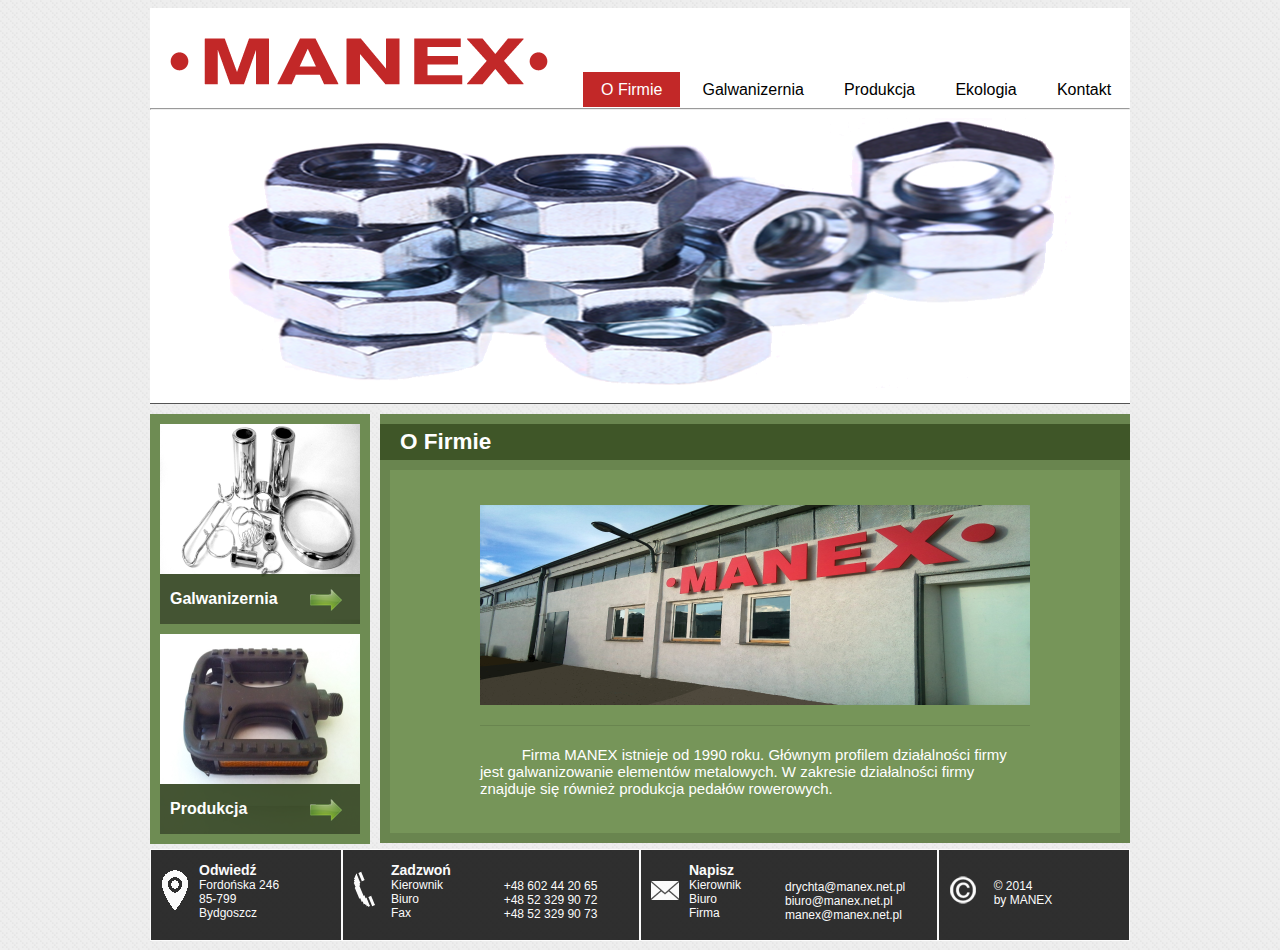
<file: index.html>
<!DOCTYPE html 
     PUBLIC "-//W3C//DTD XHTML 1.0 Transitional//EN"
    "http://www.w3.org/TR/xhtml1/DTD/xhtml1-transitional.dtd">
<html xmlns="http://www.w3.org/1999/xhtml" xml:lang="pl" lang="pl">
	<head>
		<title>Manex Bydgoszcz Galwanizernia chromowanie</title>
        <meta name="description" content="Głównym profilem działalności firmy Manex jest galwanizowanie elementów metalowych. Firma zajmuje się również hurtową sprzedazą pedałów rowerowych."/>
        <meta name="keywords" content="manex Bydgoszcz, galwanizernia Bydgoszcz, pedały rowerowe hurt Bydgoszcz" /> 
		<meta http-equiv="content-type" content="text/html; charset=utf-8" />
        <link rel="stylesheet" type="text/css" media="screen" href="style.css" />
	</head>
	<body>
    
    	<div id="all" class="all">

<!-------------------------Head----------------------->

            <div id="head" class="head">
            	
                	<div id="logo">
                		<img src="img/logom.png" alt=""/>
                	</div>
                	<div id="menu">
                		<div id="pusty"></div>
                    	<div id="m_buttons" class="m_buttons">
                    		<a href="index.html" class="active"><span>O Firmie</span></a>
                    		<a href="index1.html"><span>Galwanizernia</span></a>
                    		<a href="index2.html"><span>Produkcja</span></a>
                    		<a href="index3.html"><span>Ekologia</span></a>
                    		<a href="index4.html"><span>Kontakt</span></a>
                    	</div>
                	</div>
                	<hr id="h_hr"/>
            		<div id="banner">
            			<img src="img/banermanexu.png"/>
            		</div> 
         	</div>
             
<!---------------------Body------------------>

        	<div id="body" class="body">
<!---------------------Left side-------------->           	
                <div id="b_left" class="float_left">
               		<div class="b_left_img">
                   		<div id="b_left_imgtop">
                        	<img src="img/galw.png" alt="" />
                            <a href="index1.html"> 
                            	<div class="b_left_img_title">
                        			<h4>Galwanizernia</h4>
                                    <img class="input" src="img/arrow.png"/>
                                	<br/>
                                	<p>Kompleksowa obsługa zakładów produkcyjnych oraz klientów indywidualnych.</p>
                        		</div>
                             </a>
                        </div>
                        <div style="width:200px; height:10px;"></div>
                        <div id="b_left_imgbottom">
                        	<img src="img/produkcja.png" alt=""/>
                            <a href="index2.html">
                            	<div class="b_left_img_title">
                        			<h4>Produkcja</h4>
                                	<img class="input" src="img/arrow.png"/>
                                	<br/>
                                <p>Hurtowa sprzedaż popularnych rodzajów pedałów i odblasków.</p>
                        		</div>
                            </a>
                        </div>
                        
                    </div>	
            	</div>
                
<!---------------------Right side--------------->            
                <div id="b_right" class="float_left">
               		<div id="b_right_h2">
                   		<h2>O Firmie</h2>
                	</div>
            	<!--<div id="pasek"></div>-->
                	<div id="b_right_in">
                    	<div id="b_right_img">
                   			<img src="img/firma.png"/>
                		</div>
                        <div id="b_txt">
                   			<p>&nbsp;&nbsp;&nbsp;&nbsp;&nbsp;&nbsp;&nbsp;&nbsp;&nbsp;&nbsp;Firma MANEX istnieje od 1990 roku. Głównym profilem działalności firmy jest galwanizowanie elementów metalowych. W zakresie działalności firmy znajduje się również produkcja pedałów rowerowych. </p>
               			</div>
                        
                    </div>
                    
                	
            	<!--<div id="pasek"></div>-->
            	</div>

           </div>
<!------------------Footer--------------------------------->           
            
        	<div id="footer" class="footer clear_both">
           		<div class="footboxshort">
               		<div class="f_icon">
                  		<br/>
                    	<img src="img/locationicon.png" />
                	</div>
                	<div class="f_span_txt">
               			<p><span>Odwiedź</span><br/>
                   	  	Fordońska 246<br/>
                      	85-799 Bydgoszcz
                    	</p>
                	</div>
                    
            	</div>
             
            	<div class="footboxlong">
               		<div class="f_icon">
               			<br/>
                    	<img src="img/phoneicon.png" />
               		</div>
                	<div class="f_span_txt">
                   		<p><span>Zadzwoń</span><br/>
                   	   	Kierownik <br/>
                   	   	Biuro <br/>        
                   	   	Fax
                    	</p> 
               		</div>
                	<div class="f_txt">
                   		<br/>
                    	<p>&nbsp;&nbsp;&nbsp;&nbsp;&nbsp;+48 602 44 20 65<br/>
                       	&nbsp;&nbsp;&nbsp;&nbsp;&nbsp;+48 52 329 90 72<br/>
                       	&nbsp;&nbsp;&nbsp;&nbsp;&nbsp;+48 52 329 90 73
                    	<p>
               		</div>
            	</div>
            
            	<div class="footboxlong">
               		<div class="f_icon">
                   		<br/>
                    	<img src="img/mailicon.png" />
                	</div>
                	<div class="f_span_txt">
                   		<p><span>Napisz</span><br/>
                        Kierownik<br/> 
                        Biuro<br/>    
                        Firma
                    	</p>   
                	</div>
                	<div class="f_txt">
                   		<div style="position:relative; top:30px;">
                    	<a class="f_mail" href="mailto:drychta@manex.net.pl">drychta@manex.net.pl</a><br/>
                       	<a class="f_mail" href="mailto:biuro@manex.net.pl">biuro@manex.net.pl</a><br/>
                       	<a class="f_mail" href="mailto:manex@manex.net.pl">manex@manex.net.pl</a>
                  		</div>
                	</div>
            	</div>
            
            	<div class="footboxshort">
               		<div class="f_icon">
                   		<br/>
                    	<img src="img/copyright.png" />
                	</div>
                	<div class="f_span_txt">
                    	<br/>
                    	<p>&nbsp;&nbsp;© 2014<br/>
                       	&nbsp;&nbsp;by MANEX
                    	</p>
                	</div>
            	</div>
            </div>
<!---------------------------------------------------------->
        </div> 
	</body>
</html>
</file>
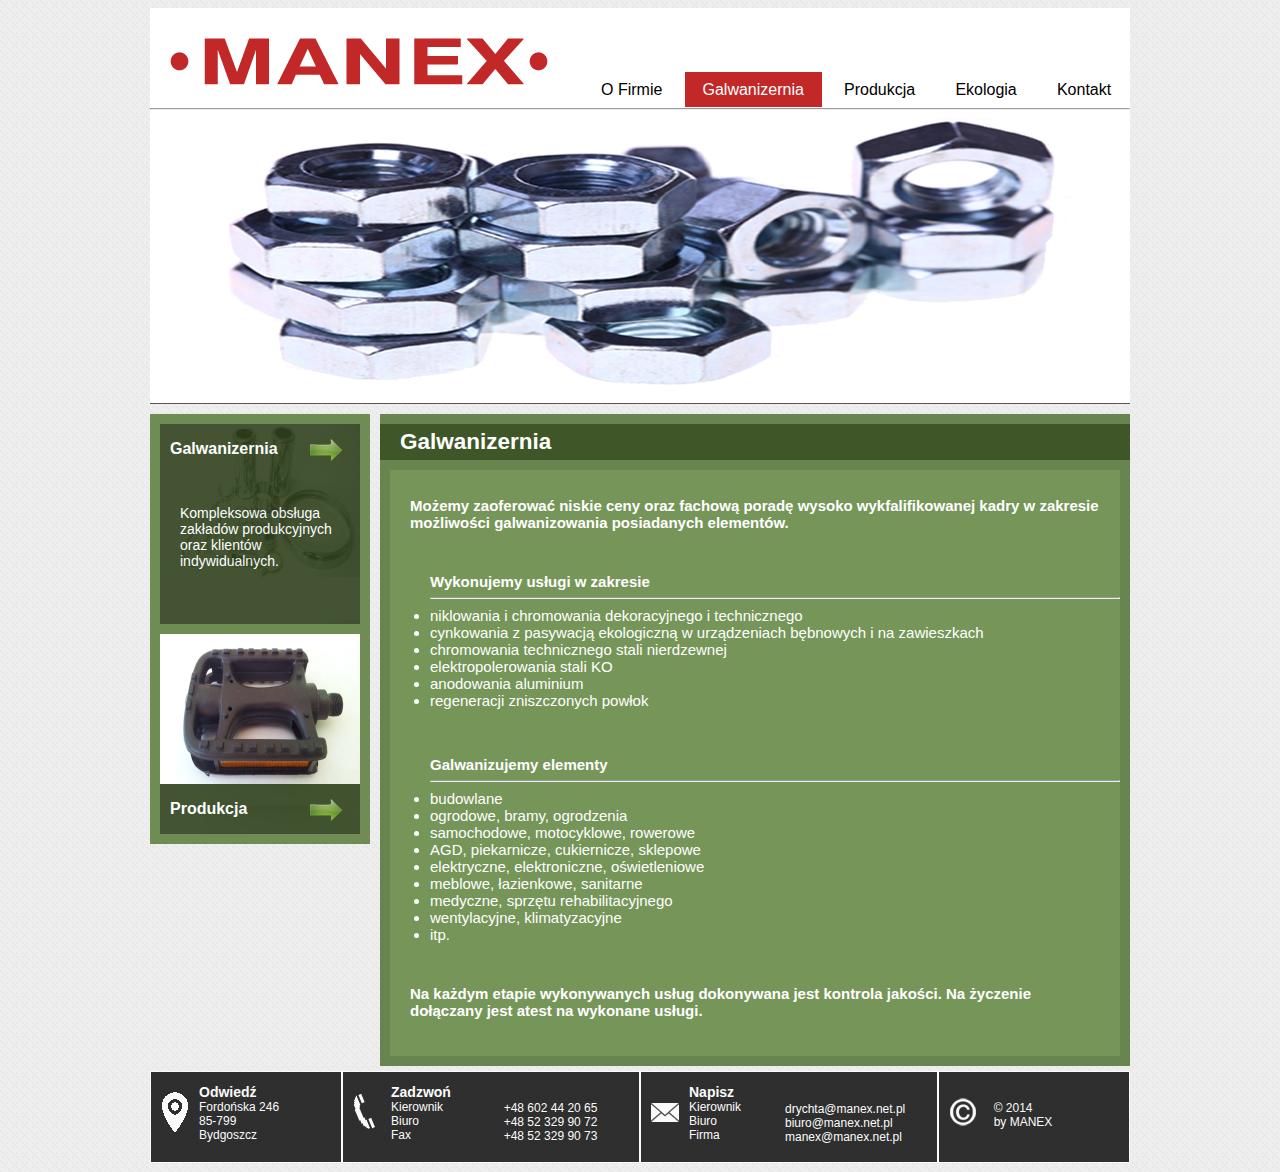
<file: index1.html>
<!DOCTYPE html 
     PUBLIC "-//W3C//DTD XHTML 1.0 Transitional//EN"
    "http://www.w3.org/TR/xhtml1/DTD/xhtml1-transitional.dtd">
<html xmlns="http://www.w3.org/1999/xhtml" xml:lang="pl" lang="pl">
	<head>
		<title>Galwanizernia</title>
		<meta http-equiv="content-type" content="text/html; charset=utf-8" />
        <meta name="description" content="Manex Galwanizernia Bydgoszcz oferuje usługi :  niklowania, chromowania, cynkowania, elektropolerowania, anadowania aluminium, regeneracji zniszczonych powłok."/>
        <meta name=keywords" content="galwanizernia Bydgoszcz, chromowanie Bydgoszcz, cynkowanie Bydgoszcz, niklowanie Bydgoszcz, elektropolerowanie Bydgoszcz"/>
        <link rel="stylesheet" type="text/css" media="screen" href="style.css" />
	</head>
	<body>
    
    	<div id="all" class="all">

<!-------------------------Head----------------------->

            <div id="head" class="head">
            	
                	<div id="logo">
                		<img src="img/logom.png" alt=""/>
                	</div>
                	<div id="menu">
                		<div id="pusty"></div>
                    	<div id="m_buttons" class="m_buttons">
                    		<a href="index.html"><span>O Firmie</span></a>
                    		<a href="index1.html" class="active"><span>Galwanizernia</span></a>
                    		<a href="index2.html"><span>Produkcja</span></a>
                    		<a href="index3.html"><span>Ekologia</span></a>
                    		<a href="index4.html"><span>Kontakt</span></a>
                    	</div>
                	</div>
                	<hr id="h_hr"/>
            		<div id="banner">
            			<img src="img/banermanexu.png"/>
            		</div> 
         	</div>
             
<!---------------------Body------------------>

        	<div id="body" class="body">
<!---------------------Left side-------------->           	
                <div id="b_left" class="float_left">
               		<div class="b_left_img">
                   		<div id="b_left_imgtop">
                        	<img src="img/galw.png" alt="" />
                            <a href="index1.html"> 
                               	<div class="b_left_img_title_full">
                        			<h4>Galwanizernia</h4>
                                    <img class="input" src="img/arrow.png"/>
                                	<br/>
                                	<p>Kompleksowa obsługa zakładów produkcyjnych oraz klientów indywidualnych.</p>
                        		</div>
                             </a>
                        </div>
                        <div style="width:200px; height:10px;"></div>
                        <div id="b_left_imgbottom">
                        	<img src="img/produkcja.png" alt=""/>
                            <a href="index2.html">
                            	<div class="b_left_img_title">
                        			<h4>Produkcja</h4>
                                	<img class="input" src="img/arrow.png"/>
                                	<br/>
                                <p>Hurtowa sprzedaż popularnych rodzajów pedałów i odblasków.</p>
                        		</div>
                            </a>
                        </div>
                        
                    </div>	
            	</div>
                
<!---------------------Right side--------------->            
                <div id="b_right" class="float_left">
               		<div id="b_right_h2">
                   		<h2>Galwanizernia</h2>
                	</div>
            	<!--<div id="pasek"></div>-->
                	<div id="b_right_in">
                    	<br/>
                        <div class="b_right_in_span">
                        	<span>Możemy zaoferować niskie ceny oraz fachową poradę wysoko wykfalifikowanej kadry w zakresie możliwości galwanizowania posiadanych elementów.</span>
                        </div>
                        <br/>
                        <ul>
                        	<span>Wykonujemy usługi w zakresie </span>
                        	<hr id="b_hr"/>
                        	<li>niklowania i chromowania dekoracyjnego i technicznego</li>
                            <li>cynkowania z pasywacją ekologiczną w urządzeniach bębnowych i na zawieszkach</li>
                            <li>chromowania technicznego stali nierdzewnej</li>
                            <li>elektropolerowania stali KO</li>
                            <li>anodowania aluminium</li>
                            <li>regeneracji zniszczonych powłok</li>
                        </ul>
                      		<br/>
                        <ul>
                        	<span>Galwanizujemy elementy </span>
                        	<hr/>
                        	<li>budowlane</li>
                            <li>ogrodowe, bramy, ogrodzenia</li>
                            <li>samochodowe, motocyklowe, rowerowe</li>
                            <li>AGD, piekarnicze, cukiernicze, sklepowe</li>
                            <li>elektryczne, elektroniczne, oświetleniowe</li>
                            <li>meblowe, łazienkowe, sanitarne</li>
                            <li>medyczne, sprzętu rehabilitacyjnego</li>
                            <li>wentylacyjne, klimatyzacyjne</li>
                            <li>itp.</li>
                        </ul>
                        <br/>
                        <div class="b_right_in_span">
                        	<span>Na każdym etapie wykonywanych usług dokonywana jest kontrola jakości. Na życzenie dołączany jest atest na wykonane usługi.</span>
                        </div>

​

                           	
                        
                    </div>
                    
                	
            	<!--<div id="pasek"></div>-->
            	</div>

            </div>
<!------------------Footer--------------------------------->           
            
        	<div id="footer" class="footer clear_both">
           		<div class="footboxshort">
               		<div class="f_icon">
                  		<br/>
                    	<img src="img/locationicon.png" />
                	</div>
                	<div class="f_span_txt">
               			<p><span>Odwiedź</span><br/>
                   	  	Fordońska 246<br/>
                      	85-799 Bydgoszcz
                    	</p>
                	</div>
                    
            	</div>
             
            	<div class="footboxlong">
               		<div class="f_icon">
               			<br/>
                    	<img src="img/phoneicon.png" />
               		</div>
                	<div class="f_span_txt">
                   		<p><span>Zadzwoń</span><br/>
                   	   	Kierownik <br/>
                   	   	Biuro <br/>        
                   	   	Fax
                    	</p> 
               		</div>
                	<div class="f_txt">
                   		<br/>
                    	<p>&nbsp;&nbsp;&nbsp;&nbsp;&nbsp;+48 602 44 20 65<br/>
                       	&nbsp;&nbsp;&nbsp;&nbsp;&nbsp;+48 52 329 90 72<br/>
                       	&nbsp;&nbsp;&nbsp;&nbsp;&nbsp;+48 52 329 90 73
                    	<p>
               		</div>
            	</div>
            
            	<div class="footboxlong">
               		<div class="f_icon">
                   		<br/>
                    	<img src="img/mailicon.png" />
                	</div>
                	<div class="f_span_txt">
                   		<p><span>Napisz</span><br/>
                        Kierownik<br/> 
                        Biuro<br/>    
                        Firma
                    	</p>   
                	</div>
                	<div class="f_txt">
                   		<div style="position:relative; top:30px;">
                    	<a class="f_mail" href="mailto:drychta@manex.net.pl">drychta@manex.net.pl</a><br/>
                       	<a class="f_mail" href="mailto:biuro@manex.net.pl">biuro@manex.net.pl</a><br/>
                       	<a class="f_mail" href="mailto:manex@manex.net.pl">manex@manex.net.pl</a>
                  		</div>
                	</div>
            	</div>
            
            	<div class="footboxshort">
               		<div class="f_icon">
                   		<br/>
                    	<img src="img/copyright.png" />
                	</div>
                	<div class="f_span_txt">
                    	<br/>
                    	<p>&nbsp;&nbsp;© 2014<br/>
                       	&nbsp;&nbsp;by MANEX
                    	</p>
                	</div>
            	</div>
            </div>
<!---------------------------------------------------------->
        </div> 
	</body>
</html>
</file>
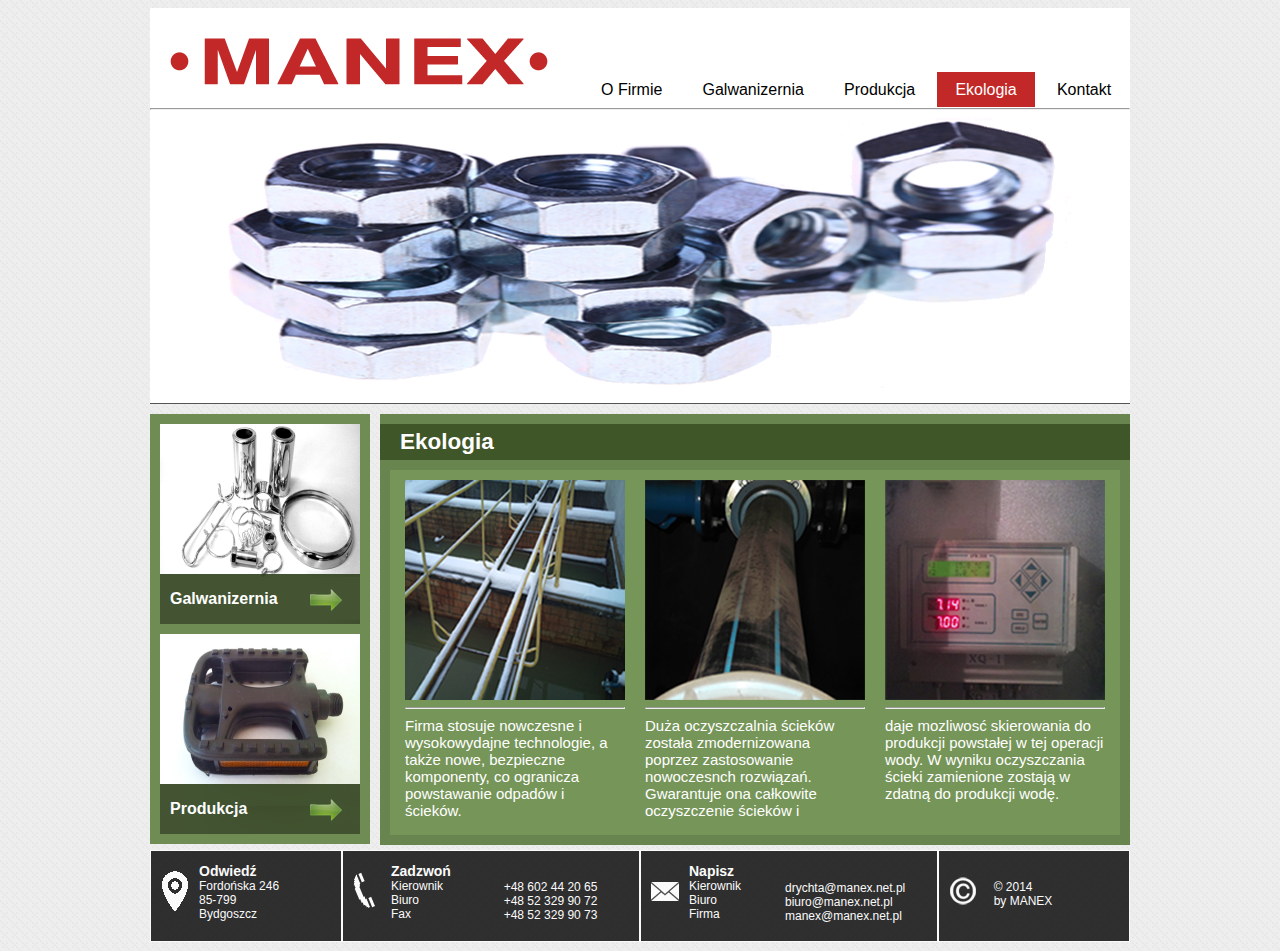
<file: index3.html>
<!DOCTYPE html 
     PUBLIC "-//W3C//DTD XHTML 1.0 Transitional//EN"
    "http://www.w3.org/TR/xhtml1/DTD/xhtml1-transitional.dtd">
<html xmlns="http://www.w3.org/1999/xhtml" xml:lang="pl" lang="pl">
	<head>
		<title>Ekologia</title>
		<meta http-equiv="content-type" content="text/html; charset=utf-8" />
        <meta name="description" content="Firma stosuje nowczesne i wysokowydajne technologie, a także nowe, bezpieczne komponenty, co ogranicza powstawanie odpadów i ścieków."/>
        <meta name=keywords" content="manex Bydgoszcz, galwanizernia Bydgoszcz"/>
        <link rel="stylesheet" type="text/css" media="screen" href="style.css" />
	</head>
	<body>
    
    	<div id="all" class="all">

<!-------------------------Head----------------------->

            <div id="head" class="head">
            	
                	<div id="logo">
                		<img src="img/logom.png" alt=""/>
                	</div>
                	<div id="menu">
                		<div id="pusty"></div>
                    	<div id="m_buttons" class="m_buttons">
                    		<a href="index.html"><span>O Firmie</span></a>
                    		<a href="index1.html"><span>Galwanizernia</span></a>
                    		<a href="index2.html"><span>Produkcja</span></a>
                    		<a href="index3.html" class="active"><span>Ekologia</span></a>
                    		<a href="index4.html"><span>Kontakt</span></a>
                    	</div>
                	</div>
                	<hr id="h_hr"/>
            		<div id="banner">
            			<img src="img/banermanexu.png"/>
            		</div> 
         	</div>
             
<!---------------------Body------------------>

        	<div id="body" class="body">
<!---------------------Left side-------------->           	
                <div id="b_left" class="float_left">
               		<div class="b_left_img">
                   		<div id="b_left_imgtop">
                        	<img src="img/galw.png" alt="" />
                            <a href="index1.html"> 
                            	<div class="b_left_img_title">
                        			<h4>Galwanizernia</h4>
                                    <img class="input" src="img/arrow.png"/>
                                	<br/>
                                	<p>Kompleksowa obsługa zakładów produkcyjnych oraz klientów indywidualnych.</p>
                        		</div>
                             </a>
                        </div>
                        <div style="width:200px; height:10px;"></div>
                        <div id="b_left_imgbottom">
                        	<img src="img/produkcja.png" alt=""/>
                            <a href="index2.html">
                            	<div class="b_left_img_title">
                        			<h4>Produkcja</h4>
                                	<img class="input" src="img/arrow.png"/>
                                	<br/>
                                <p>Hurtowa sprzedaż popularnych rodzajów pedałów i odblasków.</p>
                        		</div>
                            </a>
                        </div>
                        
                    </div>	
            	</div>
                
<!---------------------Right side--------------->            
                <div id="b_right" class="float_left">
               		<div id="b_right_h2">
                   		<h2>Ekologia</h2>
                	</div>
            	
                	<div id="b_right_in">
                    	<div id="b_right_in_eko">
                        	<div class="b_eko_img">
                        		<img src="img/eko1.png" />
                            	<hr/>
                                
                                <p >Firma stosuje nowczesne i wysokowydajne technologie, a także nowe, bezpieczne komponenty, co ogranicza powstawanie odpadów i&nbsp; ścieków.</p>
                        	</div>
                        	<div class="b_eko_img">
                            	<img src="img/eko2.png"/>
                                <hr/>
                                
                                <p>Duża oczyszczalnia ścieków została zmodernizowana poprzez zastosowanie nowoczesnch rozwiązań. Gwarantuje ona całkowite oczyszczenie ścieków i</p>
                        	</div>
                        	<div class="b_eko_img">
                            	<img src="img/eko3.png"/>
                                <hr/>
                                
                                <p >daje mozliwosć skierowania do produkcji powstałej w tej operacji wody. W wyniku oczyszczania ścieki zamienione zostają w zdatną do produkcji wodę.</p>
                        	</div>
                    		<div class="clear_both"></div>
                    	</div>
                    </div>
                </div> 
            </div>            
                        		
<!------------------Footer--------------------------------->           
            
        	<div id="footer" class="footer clear_both">
           		<div class="footboxshort">
               		<div class="f_icon">
                  		<br/>
                    	<img src="img/locationicon.png" />
                	</div>
                	<div class="f_span_txt">
               			<p><span>Odwiedź</span><br/>
                   	  	Fordońska 246<br/>
                      	85-799 Bydgoszcz
                    	</p>
                	</div>
                    
            	</div>
             
            	<div class="footboxlong">
               		<div class="f_icon">
               			<br/>
                    	<img src="img/phoneicon.png" />
               		</div>
                	<div class="f_span_txt">
                   		<p><span>Zadzwoń</span><br/>
                   	   	Kierownik <br/>
                   	   	Biuro <br/>        
                   	   	Fax
                    	</p> 
               		</div>
                	<div class="f_txt">
                   		<br/>
                    	<p>&nbsp;&nbsp;&nbsp;&nbsp;&nbsp;+48 602 44 20 65<br/>
                       	&nbsp;&nbsp;&nbsp;&nbsp;&nbsp;+48 52 329 90 72<br/>
                       	&nbsp;&nbsp;&nbsp;&nbsp;&nbsp;+48 52 329 90 73
                    	<p>
               		</div>
            	</div>
            
            	<div class="footboxlong">
               		<div class="f_icon">
                   		<br/>
                    	<img src="img/mailicon.png" />
                	</div>
                	<div class="f_span_txt">
                   		<p><span>Napisz</span><br/>
                        Kierownik<br/> 
                        Biuro<br/>    
                        Firma
                    	</p>   
                	</div>
                	<div class="f_txt">
                   		<div style="position:relative; top:30px;">
                    	<a class="f_mail" href="mailto:drychta@manex.net.pl">drychta@manex.net.pl</a><br/>
                       	<a class="f_mail" href="mailto:biuro@manex.net.pl">biuro@manex.net.pl</a><br/>
                       	<a class="f_mail" href="mailto:manex@manex.net.pl">manex@manex.net.pl</a>
                  		</div>
                	</div>
            	</div>
            
            	<div class="footboxshort">
               		<div class="f_icon">
                   		<br/>
                    	<img src="img/copyright.png" />
                	</div>
                	<div class="f_span_txt">
                    	<br/>
                    	<p>&nbsp;&nbsp;© 2014<br/>
                       	&nbsp;&nbsp;by MANEX
                    	</p>
                	</div>
            	</div>
            </div>
<!---------------------------------------------------------->
        </div> 
	</body>
</html>
</file>
<file: style.css>
@charset "utf-8";
/* CSS Document */
body {
	font-family:Arial, Helvetica, sans-serif;
	font-size:15px;
	overflow:scroll;
	background-image:url(img/2.png);
	
}

h1,h2,h3,h4 {
	font-family:Arial, Helvetica, sans-serif;
}

div, img, h1, h2, h3 {
	margin:0;
	padding:0;
	border:0;
	
}

div#all {
	width:980px;
	height:auto;
	margin:0 auto;
	
	position:relative;
	
	
}

#head {
	width:980px;
	height:auto;
	overflow:hidden;
	background-color:white;
	position:relative;
}

#head  #logo {
	width:433px;
	height:100px;
	float:left;
	position:relative;
}

#head > #logo > img {
	position:absolute;
	top:25px;
	left:15px;
	opacity:0.9;
}

#head  #menu {
	width:547px;
	height:100px;
	float:left;
}

#head  #menu  #pusty {
	width:554px;
	height:60px;
}

.m_buttons a {
	color:black;
	padding:9px 18px 9px 18px;
	font-size:16px;
	line-height:44px;
	
}

  
.m_buttons a:link {
	text-decoration:none;
}

/*.m_buttons a:visited {
	background-color:black;
	color:white;
	opacity:1;
}*/
.m_buttons a:hover {
	color:white;
	background-color:black;
	opacity:0.8;
	transition: background-color 0.4s ease;
	
}

.m_buttons a.active {
	color:white;
	background-color:#bc1111;
	opacity:0.9;
}

.m_buttons a span:active {
	position:relative;
	top:1px;
	left:1px;
}
/*.m_buttons a:visited {
	background-color:black;
	color:red;
	opacity:0.9;
}*/
	
.m_buttons a  span:active {
	position:relative;
	top:1px;
	left:1px;
	
}

#head  #h_hr {
	clear:both;
	color:black;
	background-color:balck;
	
}

#head #banner {
	border-bottom:1px inset black;
	height:285px;
}
/*------------- BODY -------------------------------*/
div#body {
	width:980px;
	height:auto;
	
	
	
	color:white;
	position:relative;
	top:10px;
	
	
	
}

.float_left {
	float:left;
}

.clear_both {
	clear:both;
}

.justify {
	text-align:justify;
}
/*---------Left side------------*/

#body #b_left {
	width:220px;
	height:430px;
	background-color:#6e8c53;
	position:relative;
	
}

#body #b_left .b_left_img {
	margin-top:10px;
	margin-left:10px;
	
}

#body #b_left .b_left_img #b_left_imgtop  {
	position:relative;
	width:200px;
}

#body #b_left .b_left_img #b_left_imgtop .b_left_img_title {
	background-color:#30421d;
	width:100%;
	height:50px;
	opacity:0.9;
	position:absolute;
	top:150px;
	overflow:hidden;
	
}
#body #b_left .b_left_img .b_left_img_title_full{
	background-color:#30421d;
	width:100%;
	height:200px;
	opacity:0.9;
	position:absolute;
	top:0px;
	color:white;
}


#body #b_left .b_left_img  p {
	padding:0 20px;
	font-size:14px;
}

#body #b_left .b_left_img .b_left_img_title {
	color:white;
}

#body #b_left .b_left_img  .input {
	position:absolute;
	top:10px;
	left:150px;
	opacity:0.7;
}

#body #b_left .b_left_img .b_left_img_title .input:hover {
	opacity:1;
}

#body #b_left .b_left_img #b_left_imgtop .b_left_img_title:hover {
	background-color:#30421d;
	width:100%;
	height:200px;
	opacity:0.9;
	position:absolute;
	top:0px;
	transition:0.2s ease-in;
}
#body #b_left .b_left_img #b_left_imgbottom {
	position:relative;
	width:200px;
}

#body #b_left .b_left_img #b_left_imgbottom .b_left_img_title {
	background-color:#30421d;
	width:100%;
	height:50px;
	opacity:0.9;
	position:absolute;
	top:150px;
	overflow:hidden;
}

#body #b_left .b_left_img #b_left_imgbottom .t_active {
	background-color:#30421d;
	width:100%;
	height:200px;
	opacity:0.9;
	position:absolute;
	top:0px;
	
}

#body #b_left .b_left_img #b_left_imgbottom .b_left_img_title:hover {
	background-color:#30421d;
	width:100%;
	height:200px;
	opacity:0.9;
	position:absolute;
	top:0px;
	transition:0.2s ease-in;
	
}

#body #b_left .b_left_img h4 {
	margin-left:10px;
	line-height:8px;
	font-size:16px;
}

/*-----------Right side-----------------------------*/
#body #b_right {
	width:750px;
	padding-bottom:10px;
	/*border-right:1px inset black;*/
	background-color:#69854f;
	margin-left:10px;
	
}

#body #b_right #b_hr {
	background-color:#69854f;
	color:#69854f;
	
}

#body span {
	font-weight:bold;
	font-size:15px;
}



#body #b_right #b_right_h2{
	
	height:auto;
	background-color:#3F5628;
	overflow:hidden;
	position:relative;
	top:10px;
	padding:5px 0px 5px 20px;
	margin-bottom:10px;
	
	
	
}

#body #b_right #b_right_in {
	background-color: #769559;
	width:730px;
	padding-bottom:10px;
	margin:0px 10px 10px 10px;
	position:relative;
	top:10px;
}

#body #b_right #b_right_in #b_txt {
	width:550px;
	height:77px;
	margin-top:20px;
	
	margin-left:90px;
	border-top:1px solid #69854f;
	padding-top:20px;
	
	
}

#body #b_right #b_right_img {
	width:550px;
	height:auto;
	overflow:hidden;
	margin:10px auto;
	padding-top:35px;
	
}



#body #b_right #b_right_img img{
	margin-left:auto;
	margin-right:auto;
	
	
	
	
}

/*#body #b_left #pasek {
	width:100%;
	height:6px;
	background-color:#EBEDEC;
	margin:0 auto;
	
}*/

#body #b_right h2 {
	margin:0;
	padding:0;
}

#body #b_right p {
	
	margin:0;
	padding:0;
}

#body #b_right #b_right_in .b_right_in_span {
	margin:10px 15px 10px 20px;
}

#body #b_right #b_right_in #b_right_in_eko {
	margin:10px 0px 0px 5px;
}

#body #b_right #b_right_in #b_right_in_eko .b_eko_img {
	float:left;
	width:220px;
	height:335px;
	margin:10px 10px 10px 10px;
	
}



/*------------------Galeria-----------------*/

#body #b_right #b_right_in .galery {
	width:200px;
	
	
	
}

#body #b_right #b_right_in .gal1 {
	margin-left:15px;
	margin-top:15px;
	
}

#body #b_right #b_right_in .g_txt {
	margin-top:15px;
	margin-left:15px;
	width:500px;
	height:150px;
	border-bottom:1px solid #69854f;
}

body:after {
  content: url(img/close.png) url(img/loading.gif) url(img/prev.png) url(img/next.png);
  display:none;
}

/* line 11, ../sass/lightbox.sass */
.lightboxOverlay {
  position: absolute;
  top: 0;
  left: 0;
  z-index: 9999;
  background-color: black;
  filter: progid:DXImageTransform.Microsoft.Alpha(Opacity=80);
  opacity: 0.8;
  display: none;
}

/* line 20, ../sass/lightbox.sass */
.lightbox {
  position: absolute;
  left: 0;
  width: 100%;
  z-index: 10000;
  text-align: center;
  line-height: 0;
  font-weight: normal;
}
/* line 28, ../sass/lightbox.sass */
.lightbox .lb-image {
  display: block;
  height: auto;
  -webkit-border-radius: 3px;
  -moz-border-radius: 3px;
  -ms-border-radius: 3px;
  -o-border-radius: 3px;
  border-radius: 3px;
}
/* line 32, ../sass/lightbox.sass */
.lightbox a img {
  border: none;
}

/* line 35, ../sass/lightbox.sass */
.lb-outerContainer {
  position: relative;
  background-color: white;
  *zoom: 1;
  width: 250px;
  height: 250px;
  margin: 0 auto;
  -webkit-border-radius: 4px;
  -moz-border-radius: 4px;
  -ms-border-radius: 4px;
  -o-border-radius: 4px;
  border-radius: 4px;
}
/* line 38, ../../../../.rvm/gems/ruby-1.9.3-p392/gems/compass-0.12.2/frameworks/compass/stylesheets/compass/utilities/general/_clearfix.scss */
.lb-outerContainer:after {
  content: "";
  display: table;
  clear: both;
}

/* line 44, ../sass/lightbox.sass */
.lb-container {
  padding: 4px;
}

/* line 47, ../sass/lightbox.sass */
.lb-loader {
  position: absolute;
  top: 43%;
  left: 0%;
  height: 25%;
  width: 100%;
  text-align: center;
  line-height: 0;
}

/* line 56, ../sass/lightbox.sass */
.lb-cancel {
  display: block;
  width: 32px;
  height: 32px;
  margin: 0 auto;
  background: url(img/loading.gif) no-repeat;
}

/* line 63, ../sass/lightbox.sass */
.lb-nav {
  position: absolute;
  top: 0;
  left: 0;
  height: 100%;
  width: 100%;
  z-index: 10;
}

/* line 71, ../sass/lightbox.sass */
.lb-container > .nav {
  left: 0;
}

/* line 74, ../sass/lightbox.sass */
.lb-nav a {
  outline: none;
}

/* line 77, ../sass/lightbox.sass */
.lb-prev, .lb-next {
  width: 49%;
  height: 100%;
  cursor: pointer;
  /* Trick IE into showing hover */
  display: block;
}

/* line 84, ../sass/lightbox.sass */
.lb-prev {
  left: 0;
  float: left;
}
/* line 87, ../sass/lightbox.sass */
.lb-prev:hover {
  background: url(img/prev.png) left 48% no-repeat;
}

/* line 90, ../sass/lightbox.sass */
.lb-next {
  right: 0;
  float: right;
}
/* line 93, ../sass/lightbox.sass */
.lb-next:hover {
  background: url(img/next.png) right 48% no-repeat;
}

/* line 96, ../sass/lightbox.sass */
.lb-dataContainer {
  margin: 0 auto;
  padding-top: 5px;
  *zoom: 1;
  width: 100%;
  -moz-border-radius-bottomleft: 4px;
  -webkit-border-bottom-left-radius: 4px;
  border-bottom-left-radius: 4px;
  -moz-border-radius-bottomright: 4px;
  -webkit-border-bottom-right-radius: 4px;
  border-bottom-right-radius: 4px;
}
/* line 38, ../../../../.rvm/gems/ruby-1.9.3-p392/gems/compass-0.12.2/frameworks/compass/stylesheets/compass/utilities/general/_clearfix.scss */
.lb-dataContainer:after {
  content: "";
  display: table;
  clear: both;
}

/* line 103, ../sass/lightbox.sass */
.lb-data {
  padding: 0 4px;
  color: #bbbbbb;
}
/* line 106, ../sass/lightbox.sass */
.lb-data .lb-details {
  width: 85%;
  float: left;
  text-align: left;
  line-height: 1.1em;
}
/* line 111, ../sass/lightbox.sass */
.lb-data .lb-caption {
  font-size: 13px;
  font-weight: bold;
  line-height: 1em;
}
/* line 115, ../sass/lightbox.sass */
.lb-data .lb-number {
  display: block;
  clear: left;
  padding-bottom: 1em;
  font-size: 12px;
  color: #999999;
}
/* line 121, ../sass/lightbox.sass */
.lb-data .lb-close {
  display: block;
  float: right;
  width: 30px;
  height: 30px;
  background: url(img/close.png) top right no-repeat;
  text-align: right;
  outline: none;
  filter: progid:DXImageTransform.Microsoft.Alpha(Opacity=70);
  opacity: 0.7;
}
/* line 130, ../sass/lightbox.sass */
.lb-data .lb-close:hover {
  cursor: pointer;
  filter: progid:DXImageTransform.Microsoft.Alpha(Opacity=100);
  opacity: 1;
}
/*-------kontakt-------*/

#body #b_right #b_right_in #map-canvas {
	width:400px;
	height:333px;
	margin:15px 15px 5px 15px;
		
}

#content {
	color:black;
	height:60px;
	
	
}

#body #b_right #b_right_in #text_kontakt {
	width:295px;
	height:333px;
	background-color:red;
	margin-top:15px;
	background-color:#769559;
	
	
}

#body #b_right #b_right_in #text_kontakt .kontakt {
	background-color:#769559;
	width:auto;
	
	border-bottom:6px solid #69854f;
	padding:16px 10px;
	
}
#body #b_right #b_right_in #text_kontakt .kontakt1 {
	background-color:#769559;
	width:auto;
	border-top:6px solid #69854f;
	border-bottom:6px solid #69854f;
	padding:16px 10px 0px 10px;
	
}

#kont_tel {
	margin-left:40px;
	
}

/*----------Footer---------------------*/
div#footer {
	width:980px;
	height:90px;
	position:relative;
	top:15px;
		
}


/*.footer > div {
	background-color:black;
	border:1px solid white;
	float:left;
	color:white;
	opacity:0.8;
	position:relative;
}*/

.footboxshort {
	width:190px;
	height:100%;
	background-color:black;
	border:1px solid white;
	float:left;
	color:white;
	opacity:0.8;
	
	
}
.f_icon {
	width:48px;
	height:auto;
	
	float:left;
}

.f_span_txt {
	width:96px;
	height:100px;
	float:left;
}

.f_txt {
	width:136px;
	height:auto;
	float:left;
}

.footboxlong {
	width:296px;
	height:100%;
	background-color:black;
	border:1px solid white;
	float:left;
	color:white;
	opacity:0.8;
	
}


#footer span {
	font-weight:bold;
	font-size:14px;
	
	
}

#footer  p, a.f_mail {
	font-size:12px;
	
}

#footer a {
	text-decoration:none;
	color:white;
}
</file>
